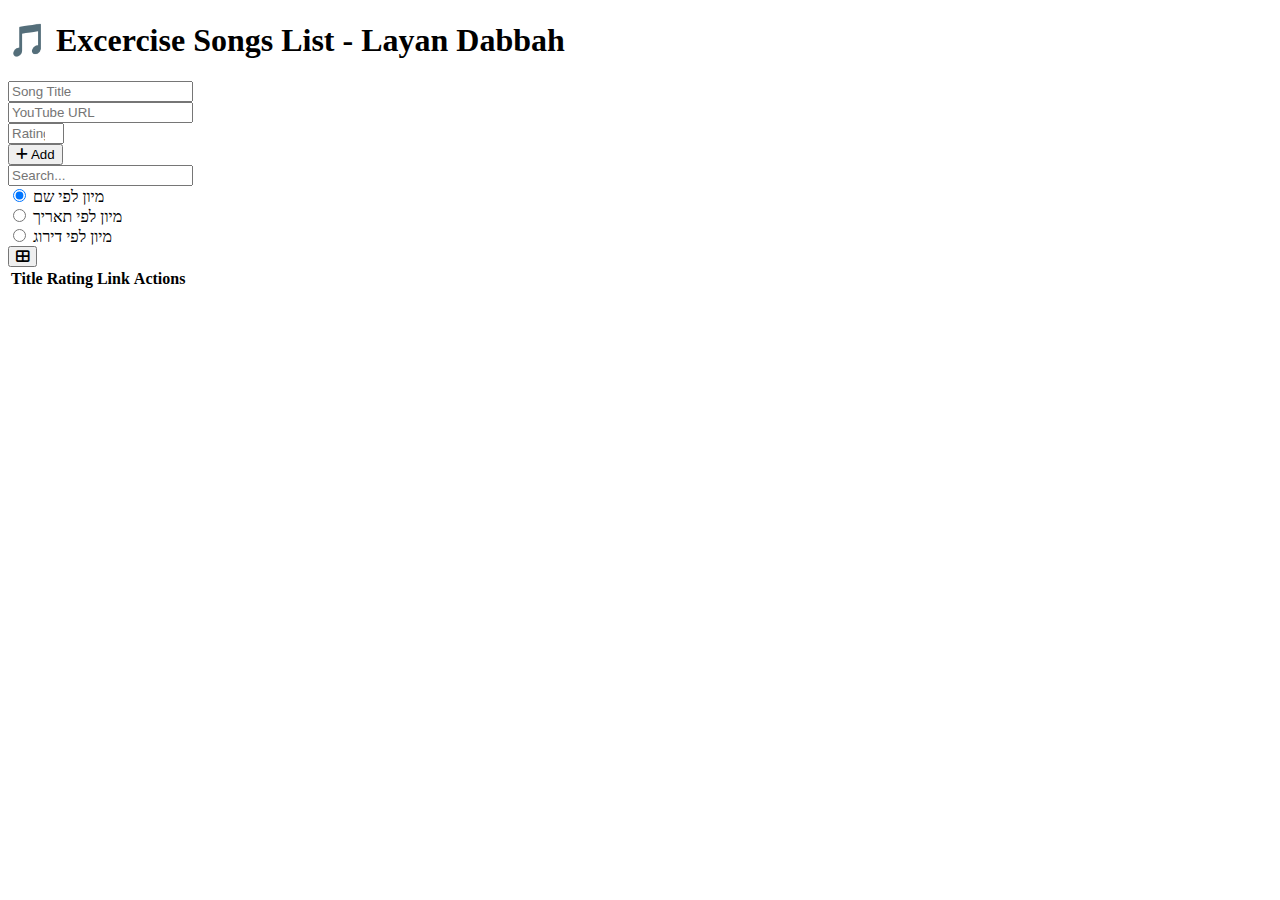
<file: index.html>
<!DOCTYPE html>
<html lang="en">

<head>
    <meta charset="UTF-8">
    <title>TubeTracker</title>
    <link rel="stylesheet" href="https://bootswatch.com/5/cyborg/bootstrap.min.css">
    <link rel="stylesheet" href="https://cdnjs.cloudflare.com/ajax/libs/font-awesome/6.0.0/css/all.min.css">
</head>

<body class="p-4">
    <div class="container">
        <h1 class="text-center text-primary mb-4">🎵 Excercise Songs List - Layan Dabbah</h1>

        <div class="card border-primary mb-4">
            <div class="card-body">
                <form id="songForm" class="row g-2">
                    <input type="hidden" id="songId">

                    <div class="col-md-4">
                        <input type="text" id="title" class="form-control" placeholder="Song Title" required>
                    </div>
                    <div class="col-md-4">
                        <input type="url" id="url" class="form-control" placeholder="YouTube URL" required>
                    </div>
                    <div class="col-md-2">
                        <input type="number" id="rating" class="form-control" placeholder="Rating (1-10)" min="1" max="10" required>
                    </div>
                    <div class="col-md-2">
                        <button type="submit" id="submitBtn" class="btn btn-success w-100">
                            <i class="fas fa-plus"></i> Add
                        </button>
                    </div>
                </form>
            </div>
        </div>

        <div class="d-flex justify-content-between mb-3">
            <input type="text" id="search" class="form-control w-50" placeholder="Search...">

            <div class="d-flex align-items-center">
                <div class="form-check form-check-inline">
                    <input class="form-check-input" type="radio" name="sortOption" id="sortName" value="name" checked>
                    <label class="form-check-label" for="sortName">מיון לפי שם</label>
                </div>

                <div class="form-check form-check-inline">
                    <input class="form-check-input" type="radio" name="sortOption" id="sortDate" value="date">
                    <label class="form-check-label" for="sortDate">מיון לפי תאריך</label>
                </div>

                <div class="form-check form-check-inline">
                    <input class="form-check-input" type="radio" name="sortOption" id="sortRating" value="rating">
                    <label class="form-check-label" for="sortRating">מיון לפי דירוג</label>
                </div>

                <button id="viewToggle" class="btn btn-outline-light ms-3">
                    <i id="viewIcon" class="fas fa-th-large"></i>
                </button>
            </div>
        </div>

        <div id="tableView">
            <table class="table table-hover">
                <thead>
                    <tr>
                        <th>Title</th>
                        <th>Rating</th>
                        <th>Link</th>
                        <th class="text-end">Actions</th>
                    </tr>
                </thead>
                <tbody id="songList"></tbody>
            </table>
        </div>

        <div id="cardsView" class="row row-cols-1 row-cols-md-3 g-3 d-none"></div>
    </div>

    <script src="script.js"></script>
</body>

</html>
</file>
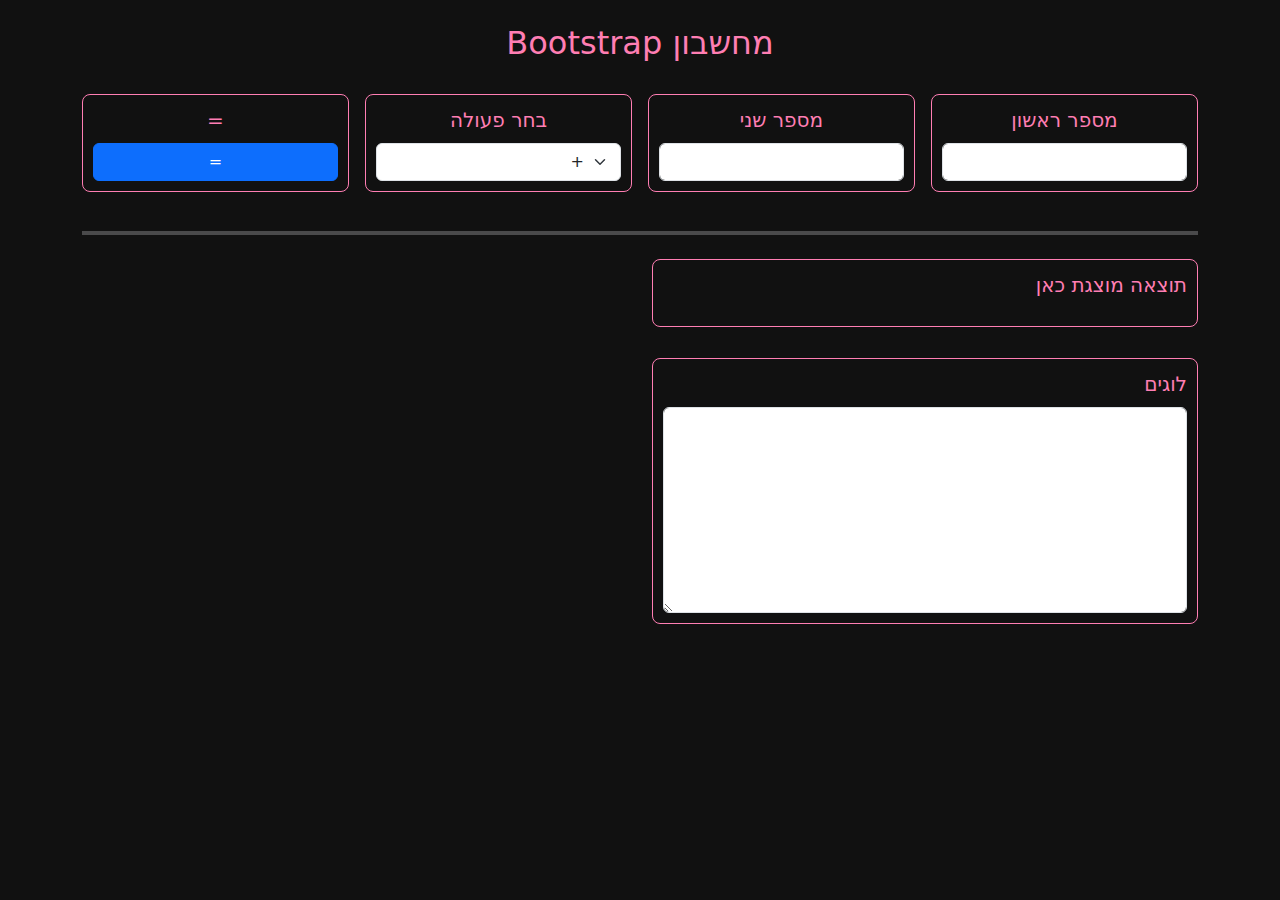
<file: 02_HW/index.html>
<!DOCTYPE html>
<html lang="he" dir="rtl">

<head>
    <meta charset="UTF-8">
    <meta name="viewport" content="width=device-width, initial-scale=1.0">
    <title>Bootstrap Calculator</title>

    <!-- Bootstrap -->
    <link href="https://cdn.jsdelivr.net/npm/bootstrap@5.3.3/dist/css/bootstrap.min.css" rel="stylesheet">

    <style>
        body {
            background: #111;
            color: #ff7eb3;
            font-size: 20px;
        }

        .box {
            border: 1px solid #ff7eb3;
            padding: 10px;
            border-radius: 8px;
            margin-bottom: 15px;
        }
    </style>
</head>

<body class="container py-4">

    <!-- כותרת -->
    <div class="row mb-4">
        <div class="col text-center">
            <h2>מחשבון Bootstrap</h2>
        </div>
    </div>

    <!-- שורה: מספר 1 | מספר 2 | פעולה | = -->
    <div class="row g-3 align-items-center text-center">

        <!-- מספר ראשון -->
        <div class="col-12 col-sm-6 col-lg-3">
            <div class="box">
                <label class="form-label">מספר ראשון</label>
                <input id="txt1" type="text" class="form-control">
            </div>
        </div>

        <!-- מספר שני -->
        <div class="col-12 col-sm-6 col-lg-3">
            <div class="box">
                <label class="form-label">מספר שני</label>
                <input id="txt2" type="text" class="form-control">
            </div>
        </div>

        <!-- פעולות (Dropdown) -->
        <div class="col-12 col-sm-6 col-lg-3">
            <div class="box">
                <label class="form-label">בחר פעולה</label>
                <select id="ddlOp" class="form-select">
                    <option value="+">+</option>
                    <option value="-">-</option>
                    <option value="*">*</option>
                    <option value="/">/</option>
                </select>
            </div>
        </div>

        <!-- כפתור = -->
        <div class="col-12 col-sm-6 col-lg-3">
            <div class="box d-grid">
                <label class="form-label">=</label>
                <button id="btnCalc" class="btn btn-primary">=</button>
            </div>
        </div>
    </div>

    <!-- קו הפרדה -->
    <hr class="border border-light border-2 my-4">

    <!-- תוצאה -->
    <div class="row mb-3">
        <div class="col-12 col-lg-6">
            <div class="box">
                <label class="form-label">תוצאה מוצגת כאן</label>
                <h3 id="lblRes"></h3>
            </div>
        </div>
    </div>

    <!-- לוגים -->
    <div class="row">
        <div class="col-12 col-lg-6">
            <div class="box">
                <label class="form-label">לוגים</label>
                <textarea id="output" class="form-control" rows="8" readonly></textarea>
            </div>
        </div>
    </div>

    <script src="index.js"></script>
</body>

</html>
</file>
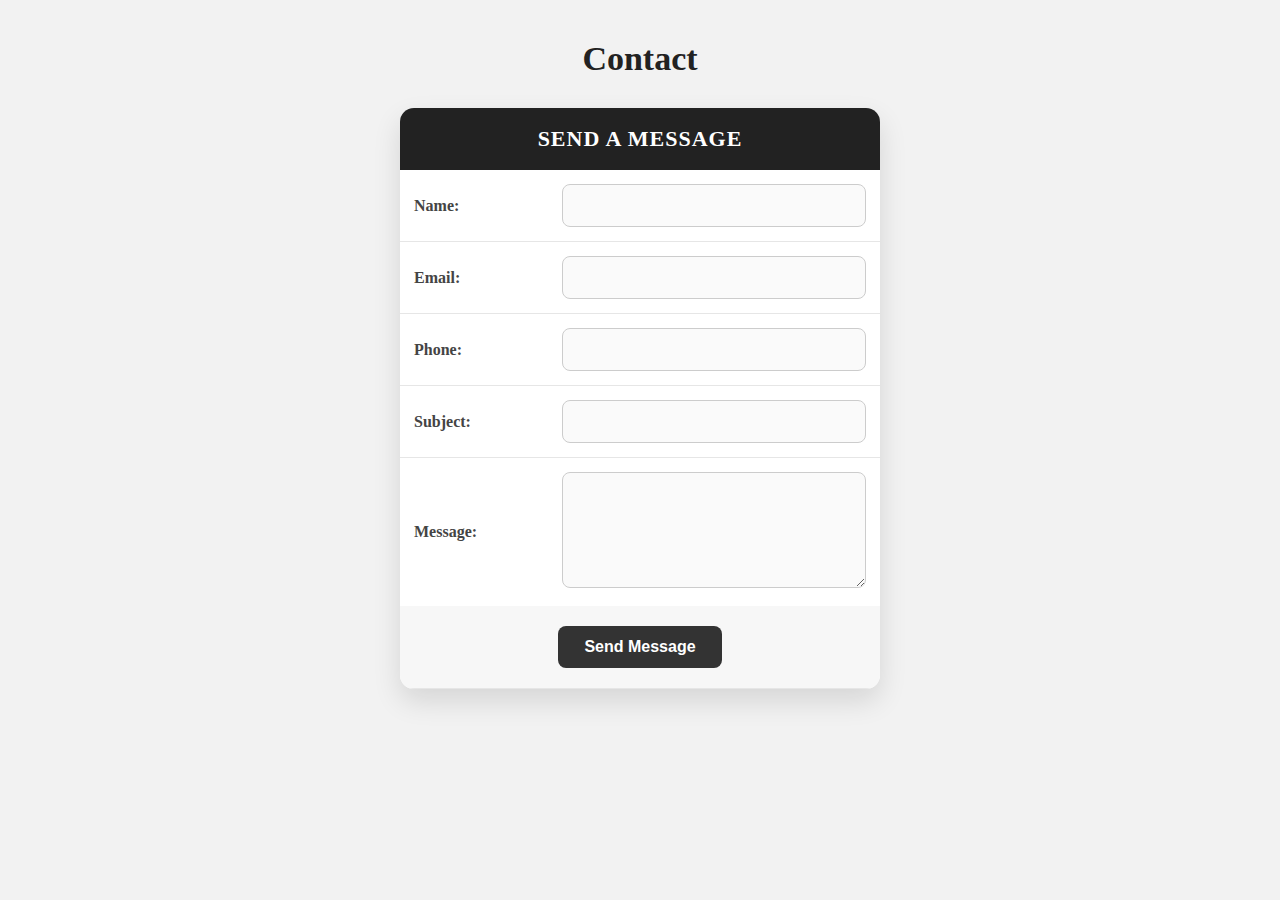
<file: 01_HW/contact.html>
<!DOCTYPE html>
<html lang="en">

<head>
  <meta charset="utf-8" />
  <title>Contact</title>
  <link rel="stylesheet" href="contact.css" />
</head>

<body>
  <h1> Contact </h1>
  <table class="contact-table">

    <thead>
      <tr>
        <th colspan="2">Send a Message</th>
      </tr>
    </thead>

    <tbody>
      <tr>
        <td>Name:</td>
        <td><input type="text" /></td>
      </tr>

      <tr>
        <td>Email:</td>
        <td><input type="text" /></td>
      </tr>

      <tr>
        <td>Phone:</td>
        <td><input type="text" /></td>
      </tr>

      <tr>
        <td>Subject:</td>
        <td><input type="text" /></td>
      </tr>

      <tr>
        <td>Message:</td>
        <td><textarea rows="5"></textarea></td>
      </tr>
    </tbody>

    <tfoot>
      <tr>
        <td colspan="2">
          <button onclick="runalert('Message Sent')" ;>Send Message</button>
        </td>
      </tr>
    </tfoot>
  </table>



</body>
<script>
  function runalert(msg) {
    alert(msg);
  }
</script>

</html>
</file>
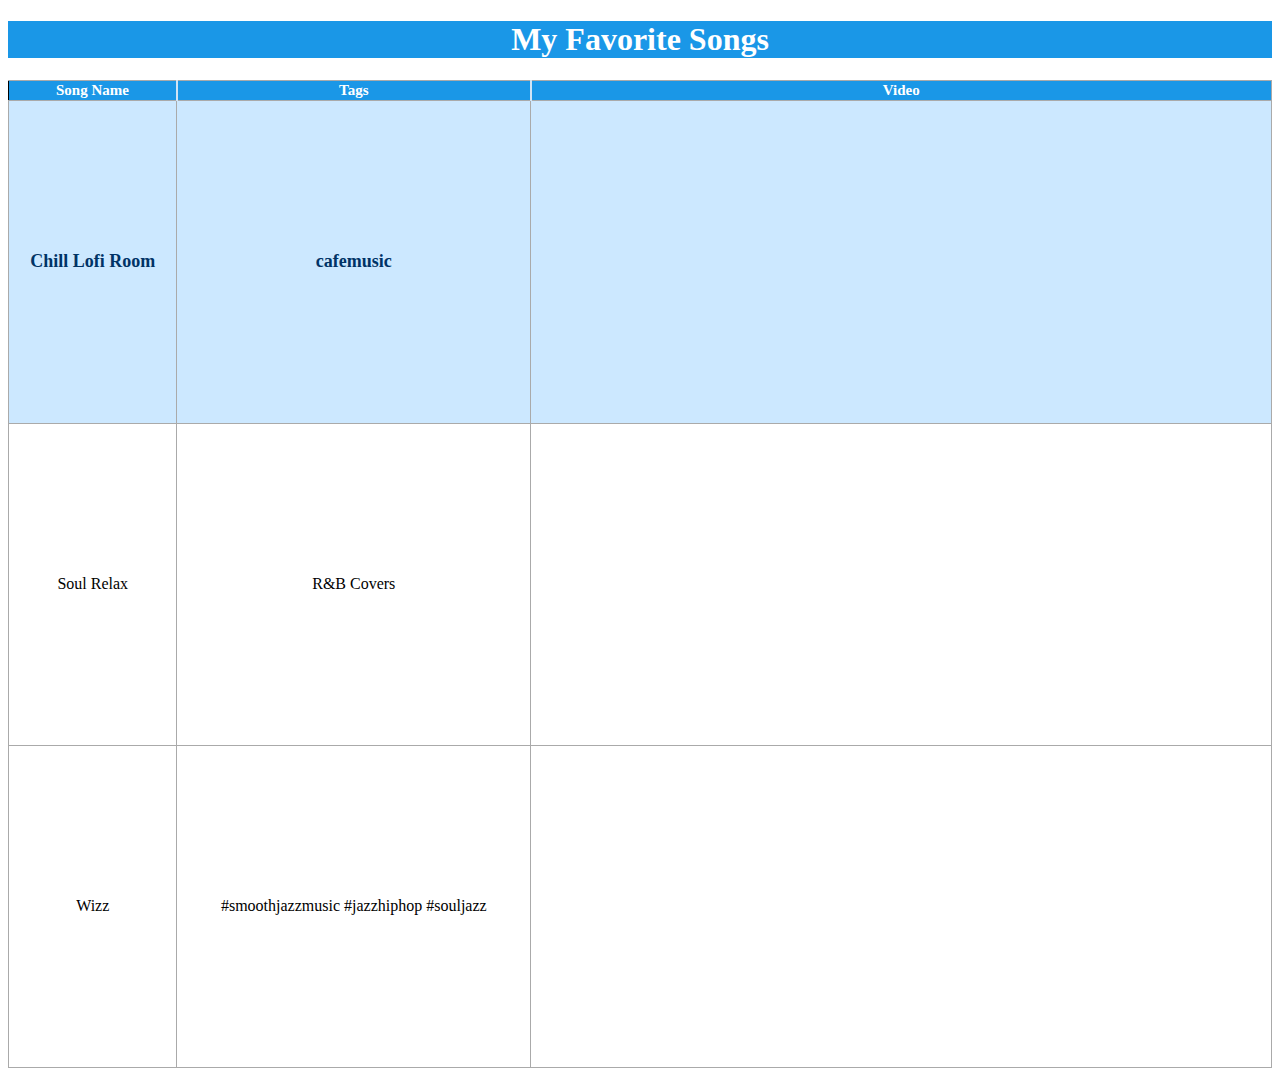
<file: 01_HW/playlist.html>
<!DOCTYPE html>
<html lang="en">
<head>
  <meta charset="utf-8" />
  <title>My Favorite Songs</title>
  <link rel="stylesheet" href="playlist.css" />
</head>
<body>
  <div class="table-wrap">
    <h1 class="title-style">My Favorite Songs</h1>



  <table >
        <thead>
            <tr>
                <th class="title-style">Song Name</th>
<th class="title-style">Tags</th>
<th class="title-style">Video</th>

                
            </tr>
        </thead>
        <tbody>
            <tr class="highlight-row">
                <td>Chill Lofi Room</td>
                <td>cafemusic</td>
                <td><iframe width="560" height="315" src="https://www.youtube.com/embed/Fym00FSUScY?si=Uo4p5d35EpM115Kb" title="YouTube video player" frameborder="0" allow="accelerometer; autoplay; clipboard-write; encrypted-media; gyroscope; picture-in-picture; web-share" referrerpolicy="strict-origin-when-cross-origin" allowfullscreen></iframe></td>

                
            </tr>
            <tr>
                <td>Soul Relax</td>
                <td>R&B Covers</td>
                <td><iframe width="560" height="315" src="https://www.youtube.com/embed/PKz1-Wo_kOk?si=OB1dc-9O4uZPWC6g" title="YouTube video player" frameborder="0" allow="accelerometer; autoplay; clipboard-write; encrypted-media; gyroscope; picture-in-picture; web-share" referrerpolicy="strict-origin-when-cross-origin" allowfullscreen></iframe></td>
                
            </tr>
            <tr>
                <td>Wizz</td>
                <td>#smoothjazzmusic #jazzhiphop #souljazz</td>
                <td><iframe width="560" height="315" src="https://www.youtube.com/embed/0Fs_LL54FG4?si=gaMdxcr4B0jY80Fc" title="YouTube video player" frameborder="0" allow="accelerometer; autoplay; clipboard-write; encrypted-media; gyroscope; picture-in-picture; web-share" referrerpolicy="strict-origin-when-cross-origin" allowfullscreen></iframe></td>
                
            </tr>
           
        </tbody>
        
    </table>

    
  </div>
</body>
</html>
</file>
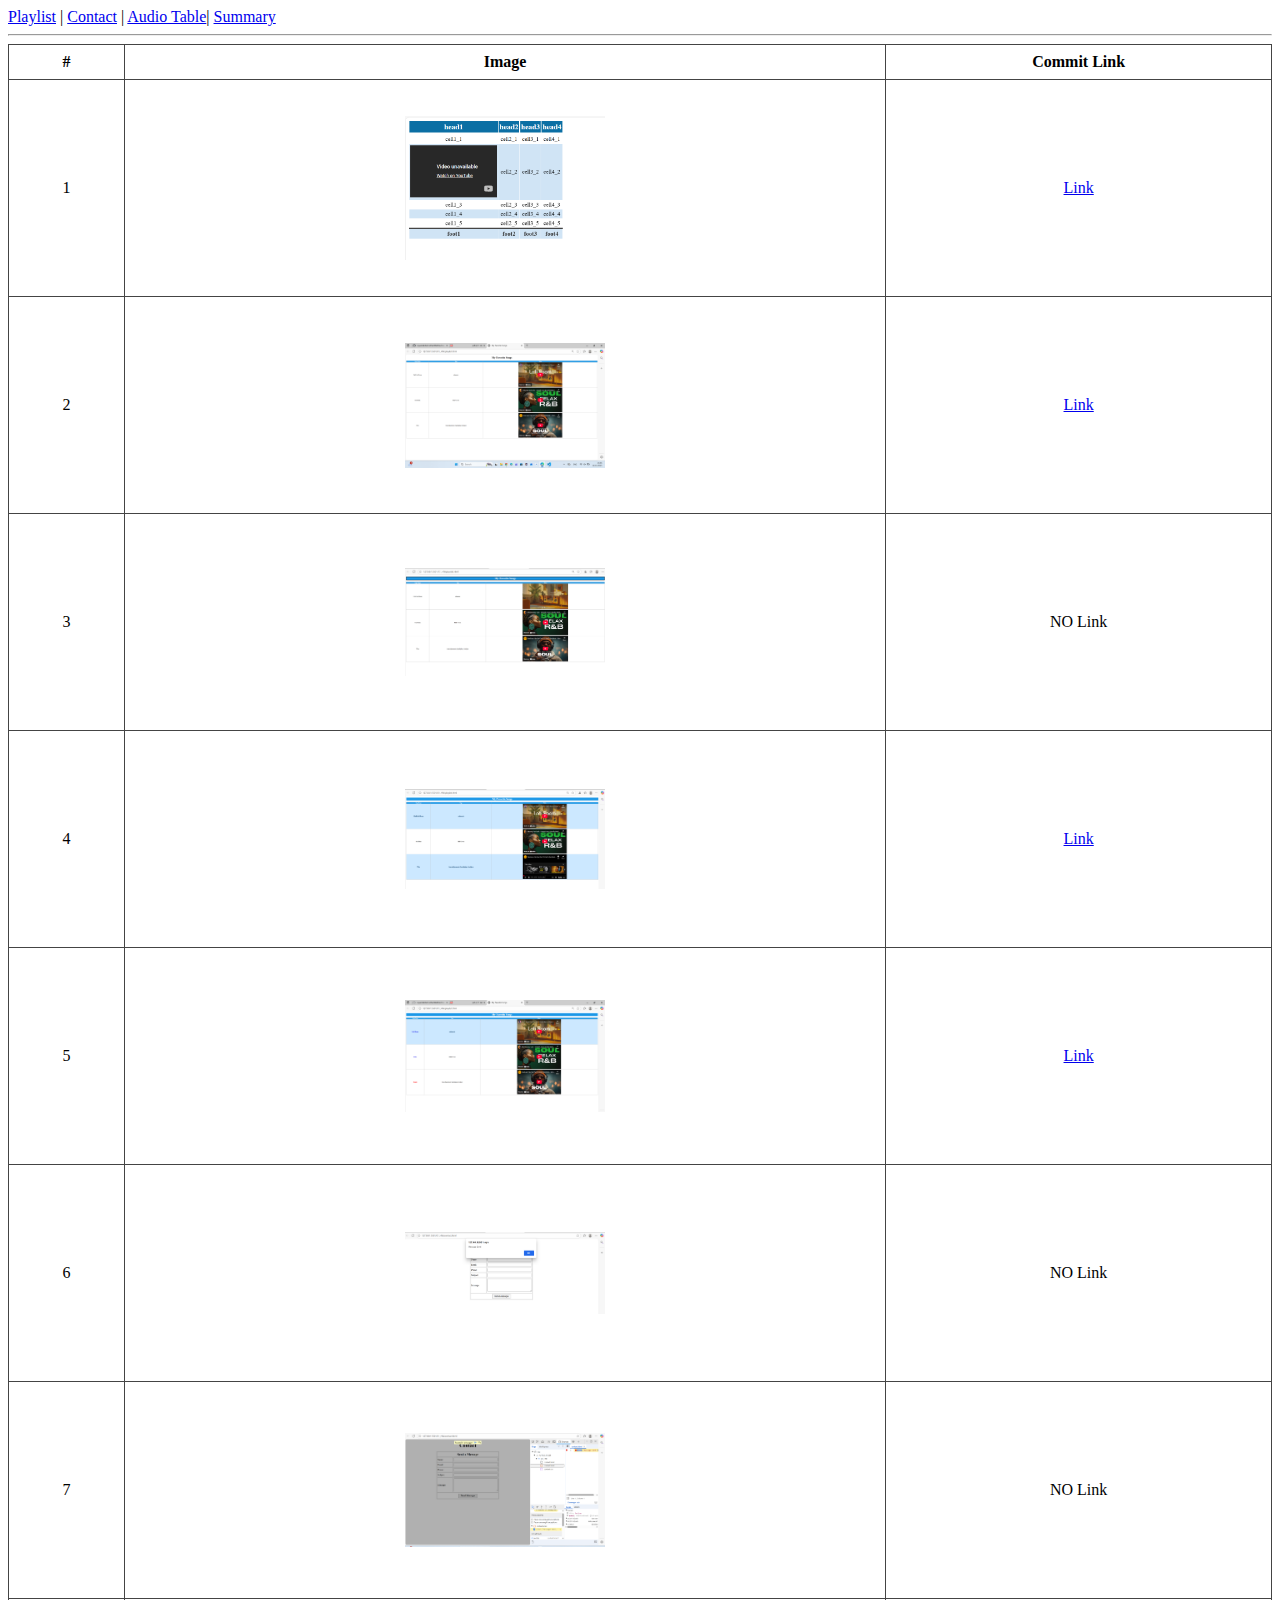
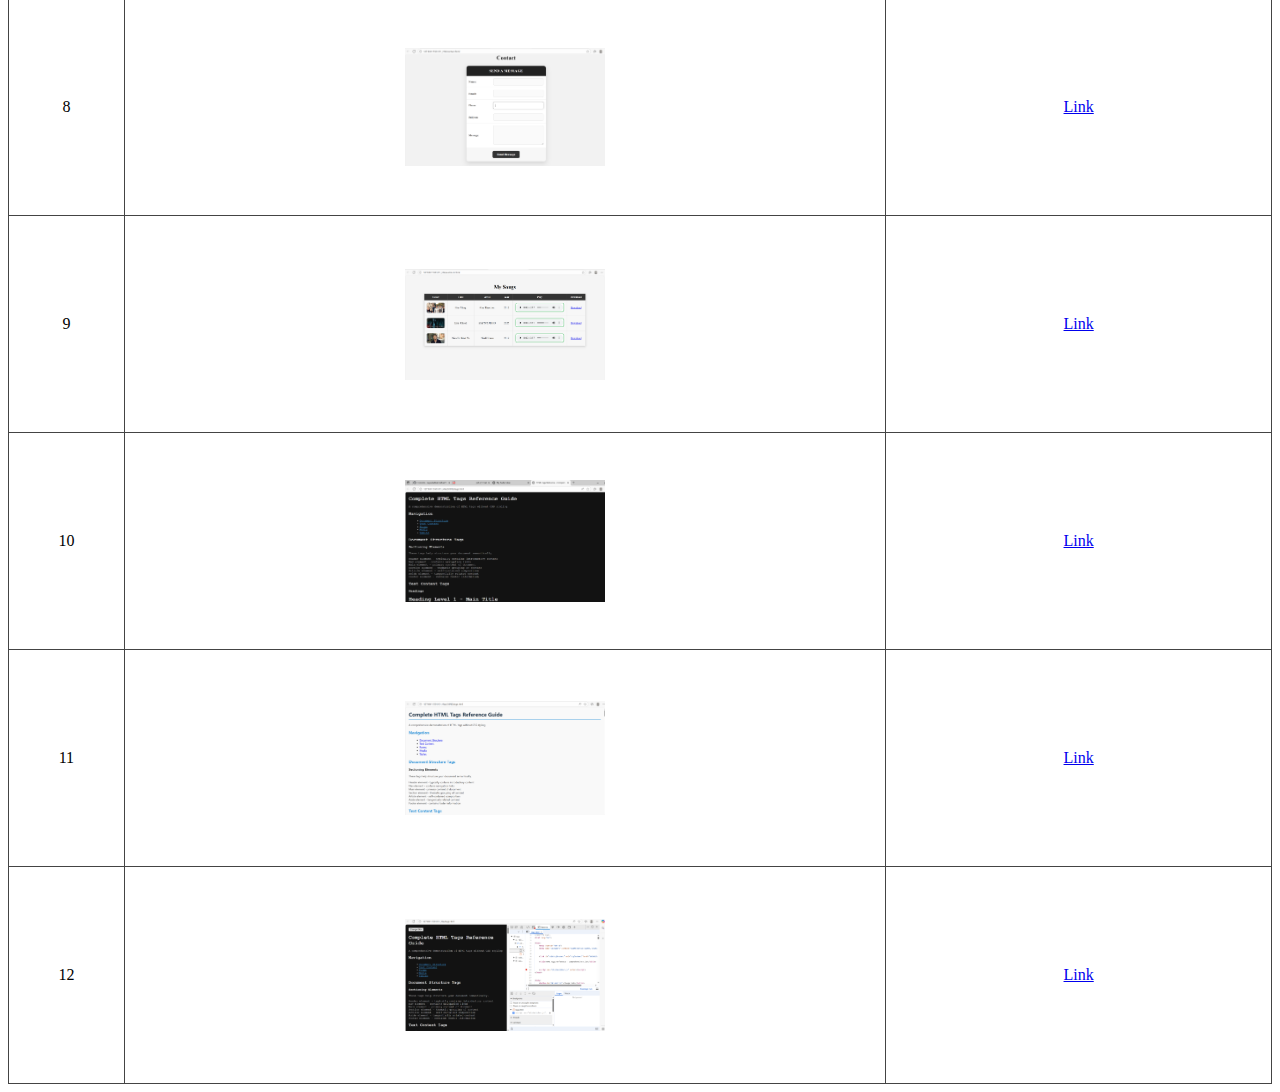
<file: 01_HW/summary.html>
<html>

<head>
    <style>
        table {
            border-collapse: collapse;
            width: 100%;
        }

        th,
        td {
            border: 1px solid #444;
            padding: 8px;
            text-align: center;
        }

        img {
            width: 200px;
            height: 200px;
            object-fit: contain;
        }
    </style>
</head>

<body>
<nav>
  <a href="playlist.html">Playlist</a> |
  <a href="contact.html">Contact</a> |
   <a href="AudioList.html">Audio Table</a>|
  <a href="summary.html">Summary</a> 
 
</nav>
<hr>

    <table>
        <thead>
            <tr>
                <th>#</th>
                <th>Image</th>
                <th>Commit Link</th>
            </tr>
        </thead>

        <tbody>
            <tr>
                <td>1</td>
                <td><img src="PRNT_IMAGES/1.png"></td>
                <td><a
                        href="https://github.com/Layandabbah-telhai/WebDevCourse_HW/tree/6fde3d959893108c6e7567c28b8f63e76751485e">Link</a>
                </td>
            </tr>

            <tr>
                <td>2</td>
                <td><img src="PRNT_IMAGES/2.png"></td>
                <td><a
                        href="https://github.com/Layandabbah-telhai/WebDevCourse_HW/tree/7aeb83d3f20ec249ffbf48c194bf3bd9b4128439">Link</a>
                </td>
            </tr>

            <tr>
                <td>3</td>
                <td><img src="PRNT_IMAGES/3.png"></td>
                <td> NO Link</td>
            </tr>

            <tr>
                <td>4</td>
                <td><img src="PRNT_IMAGES/4.png"></td>
                <td><a
                        href="https://github.com/Layandabbah-telhai/WebDevCourse_HW/tree/8edada898887f16ab6f81465b004dd4bec604951">Link</a>
                </td>
            </tr>

            <tr>
                <td>5</td>
                <td><img src="PRNT_IMAGES/5.png"></td>
                <td><a
                        href="https://github.com/Layandabbah-telhai/WebDevCourse_HW/tree/c889fd3b60ae8e0805169c1c098666d70ebf4ba1">Link</a>
                </td>
            </tr>

            <tr>
                <td>6</td>
                <td><img src="PRNT_IMAGES/6.png"></td>
                <td> NO Link</td>
            </tr>

            <tr>
                <td>7</td>
                <td><img src="PRNT_IMAGES/7.png"></td>
                <td>NO Link</td>
            </tr>

            <tr>
                <td>8</td>
                <td><img src="PRNT_IMAGES/8.png"></td>
                <td><a
                        href="https://github.com/Layandabbah-telhai/WebDevCourse_HW/commit/d47af5cec70ef4311306fe86321d88dc476439dd">Link</a>
                </td>
            </tr>

            <tr>
                <td>9</td>
                <td><img src="PRNT_IMAGES/9.png"></td>
                <td><a
                        href="https://github.com/Layandabbah-telhai/WebDevCourse_HW/commit/9ce15fac9fae69311ce231ca549c171cfd95fd86">Link</a>
                </td>
            </tr>

            <tr>
                <td>10</td>
                <td><img src="PRNT_IMAGES/10.png"></td>
                <td><a
                        href="https://github.com/Layandabbah-telhai/WebDevCourse_HW/commit/1272efe771a5cc159cade6039608d5d06cdd1072">Link</a>
                </td>
            </tr>

            <tr>
                <td>11</td>
                <td><img src="PRNT_IMAGES/11.png"></td>
                <td><a
                        href="https://github.com/Layandabbah-telhai/WebDevCourse_HW/commit/1272efe771a5cc159cade6039608d5d06cdd1072">Link</a>
                </td>
            </tr>

            <tr>
                <td>12</td>
                <td><img src="PRNT_IMAGES/12.png"></td>
                <td><a
                        href="https://github.com/Layandabbah-telhai/WebDevCourse_HW/commit/570b640aacc25ef2d6fbb4c33a32f1b65d8adc57">Link</a>
                </td>
            </tr>
        </tbody>
    </table>

</body>

</html>
</file>
<file: 01_HW/contact.css>
body {
  font-family: "Times New Roman", serif;
  background: #f2f2f2;       
  margin: 0;
  padding: 0;
}

h1 {
  text-align: center;
  margin-top: 40px;
  font-size: 34px;
  font-weight: bold;
  color: #222;
}


.contact-table {
  margin: 30px auto;
  width: 480px;
  border-collapse: separate;
  border-spacing: 0;
  background: #ffffff;
  border-radius: 14px;
  overflow: hidden;
  box-shadow: 0 12px 28px rgba(0, 0, 0, 0.12); 
  border: none;
}


.contact-table thead th {
  font-size: 22px;
  padding: 18px;
  background: #222;     
  color: #fff;           
  font-weight: bold;
  letter-spacing: 1px;
  text-transform: uppercase;
}


.contact-table td {
  padding: 14px;
  border-bottom: 1px solid #e6e6e6;
  color: #333;
  font-size: 16px;
}


.contact-table td:first-child {
  width: 120px;
  font-weight: bold;
  color: #444;
}


.contact-table input[type="text"],
.contact-table textarea {
  width: 100%;
  padding: 12px;
  font-size: 15px;
  border: 1px solid #ccc;
  border-radius: 8px;
  background-color: #fafafa;
  box-sizing: border-box;
  transition: all 0.25s ease;
}


.contact-table input[type="text"]:focus,
.contact-table textarea:focus {
  background-color: #ffffff;
  border-color: #777;           
  box-shadow: 0 0 8px rgba(0,0,0,0.2);
  outline: none;
}


.contact-table tbody tr:last-child td {
  border-bottom: none;
}


.contact-table tfoot td {
  text-align: center;
  background: #f7f7f7;
  padding: 20px;
}


.contact-table button {
  background: #333;         
  color: white;
  font-weight: bold;
  padding: 12px 26px;
  border: none;
  border-radius: 8px;
  font-size: 16px;
  cursor: pointer;
  transition: 0.25s ease;
}


.contact-table button:hover {
  background: #555;          
}
</file>
<file: 01_HW/playlist.css>
table {
  border: 1px solid #000000;
  width: 100%;
  height: 200px;
  text-align: center;
  border-collapse: collapse;
}
table td, table th {
  border: 1px solid #AAAAAA;
}
table thead {
  background: #1A97E7;
}
table thead th {
  font-size: 15px;
  color: #FFFFFF;
  text-align: center;
  border-left: 2px solid #D0E4F5;
}
table thead th:first-child {
  border-left: none;
}
.title-style {
  text-align: center;
  background-color: #1A97E7;
  color: white;
}
.highlight-row {
  background-color: #cce8ff;   /* תכלת בהיר */
  color: #003366;              /* כחול כהה */
  font-weight: bold;           /* טקסט מודגש */
  font-size: 18px;             /* קצת יותר גדול */
}
.song-link {
  
  text-decoration: none;
  font-weight: bold;
}

.song-link:hover {
  color: red;      /* changes color on hover */
  text-decoration: underline;
}
</file>
